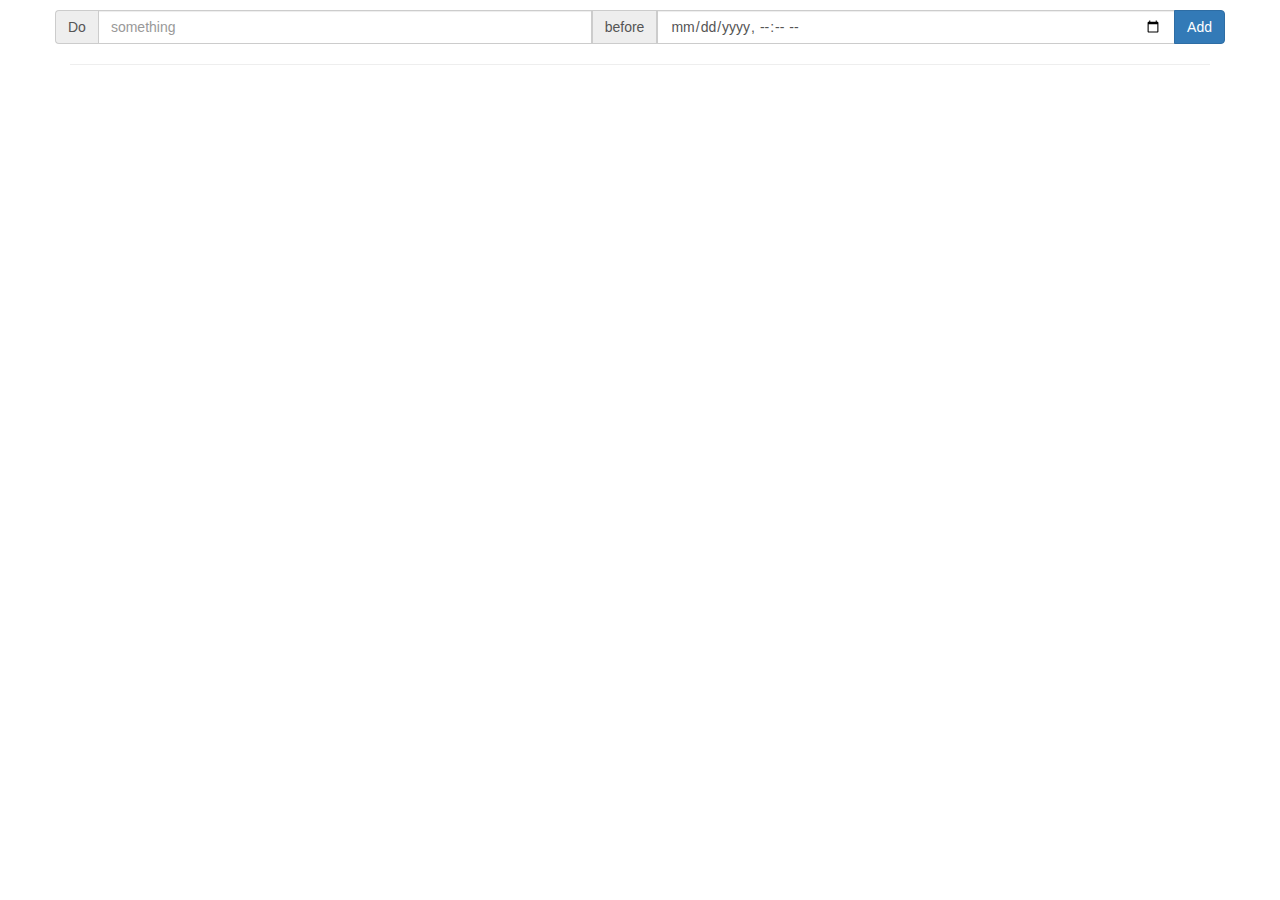
<file: lab08/lab08/public_html/index.html>
<!DOCTYPE html>
<!--
To change this license header, choose License Headers in Project Properties.
To change this template file, choose Tools | Templates
and open the template in the editor.
-->
<html manifest="manifest.appcache">
    <head>
        <title>ToDo app</title>
        <meta charset="UTF-8">
        <meta name="viewport" content="width=device-width, initial-scale=1.0">
        <meta name="mobile-web-app-capable" content="yes">
        <link rel="manifest" href="manifest.json">
        <link rel="stylesheet" href="lib/css/bootstrap.min.css">
        <link rel="stylesheet" href="css/style.css"/>
    </head>
    <body>
        <div class="container">
            <div class="hidden-xs">
                <div class="row">
                    <div class="input-group col-lg-12">
                        <div  class="input-group">
                            <span class="input-group-addon">Do</span>
                            <input id="txtItem" type="text" class="form-control" placeholder="something" />
                            <span class="input-group-addon">before</span>
                            <input id="dtItem" type="datetime-local" class="form-control" />
                            <span class="input-group-btn">
                                <button id="btnAdd" class="btn btn-primary" type="button">Add</button>
                            </span>
                        </div>
                    </div>
                </div>         
                <hr/>

                <div class="row" id="items">
                </div>
            </div>

            <div class="hidden-sm hidden-md hidden-lg">
                <div class="row">
                    <form id="inputTodoMobile">
                        <div class="form-group">
                            <label for="inputTodo">ToDo</label>
                            <textarea class="form-control" rows="3" id="inputTodo" placeholder="Fill in your todo item"></textarea>
                        </div>
                        <div class="form-group">
                            <label for="inputDate">Deadline</label>
                            <input id="inputDate" type="datetime-local" class="form-control" />
                        </div>
                        <button id="btnAddTodoMobile" class="btn btn-primary btn-lg btn-block" type="button">Add</button>
                        <button id="btnCancelTodoMobile" class="btn btn-lg btn-block" type="button">Cancel</button>
                    </form>
                </div>
                <div class="row">
                    <div class="input-group col-lg-12">
                        <div  class="input-group">
                            <span class="input-group-btn">
                                <button id="btnAddMobile" class="btn btn-primary" type="button">Add</button>
                            </span>
                        </div>
                    </div>
                </div>

                <ul class="row list-group" id="itemsMobile">
                </ul>
            </div>

        </div>


        <script src="lib/js/jquery-2.1.4.min.js"></script>
        <script src="lib/js/bootstrap.min.js"></script>
        <script src="js/script.js"></script>
    </body>


</html>
</file>
<file: lab08/lab08/public_html/css/style.css>
/*
To change this license header, choose License Headers in Project Properties.
To change this template file, choose Tools | Templates
and open the template in the editor.
*/
/* 
    Created on : 12-nov-2015, 12:02:39
    Author     : Sam Leroux <sam.leroux@ugent.be>
*/

.panel{
    margin: 10px;
}

body {
    margin-top: 10px;
}


#items{
    margin-left: auto;
    margin-right: auto;
    display: block;
}

#btnAddMobile {
    position:fixed;
    bottom: 20px;
    right: 20px;
}

#inputTodoMobile {
    width: 90%;
    margin: auto;
}
</file>
